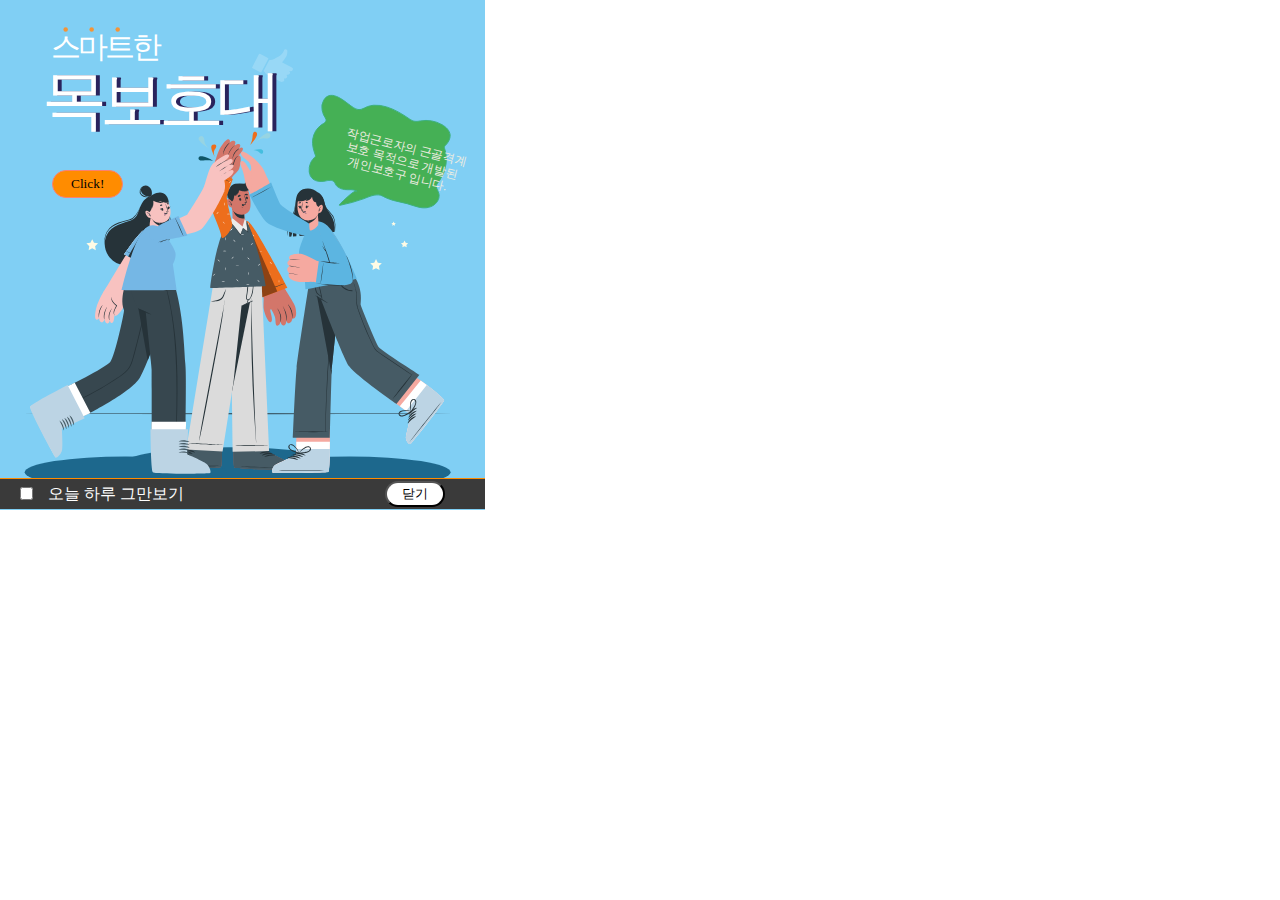
<file: popup.html>
<!DOCTYPE html>
<html lang="en">

<head>
  <meta charset="UTF-8">
  <meta name="viewport" content="width=device-width, initial-scale=1.0">
  <title>팝업창</title><!-- 얼마동안 안 보일지 쿠키에 저장을 하라고 명령을 시키는 것 -->
  <script>
    /* 쿠키값 설정 */
    function setCookie(name, value, expiredays) {
      //setCookie쿠키를 생성할 때 사용
      //(쿠키이름 (name), 쿠키값(value);경로(path), 만료일 (expiredays)) 
      var todayDate = new Dare(); //new 새로운 객체로 날짜를 받아옴
      todayDate.setDate(todayDate.getDate() + expiredays); //현지시간 + 만료일(시간)

      document.cookie = name + "=" + escape(value) + "; path=/; expires=" + todayDate.toGMTString() + ";"
      //익스케이프문자(값) + 경로 + 오늘날짜를 문자열(toGMTString)로 변환 + ;
    }

    function closeWin() {
      if (document.frm.event.checked) { //체크박스를 클릭하는 이벤트가 발생되면,
        setCookie("meno", "no", 60); //60일간 쿠키적용
      }
    }

  </script>
  <style>
    * {
      margin: 0;
      padding: 0;
      font-family: pretendard, '맑은 고딕', 돋움;
    }
  
    a {
      text-decoration: none;
      color: white;
      font-weight: 600;
      font-size: 14px;
    }
  
    p {
      display: none;
    }
  
    .fl {
      float: left;
    }
  
    .fr {
      float: right;
    }
  
    .cl {
      clear: left;
    }
  
    .cf:after {
      content: "";
      display: block;
      clear: both;
    }
  
    #popup_box {
      background: url(./img/windowImg.svg) no-repeat center;
      width: 485px;
      height: 510px;
    }
  
    #popup_cont>button {
      margin-top: 170px;
      margin-left: 52px;
      padding: 5px 18px;
      border-radius: 15px;
      border: 1px solid salmon;
      background-color: darkorange;
    }
  
    #popup_cont>button:hover {
      background-color: orangered;
    }
  
    form {
      margin-top: 280px;
      width: 100%;
      height: 30px;
      background-color: #3a3a3a;
      border-top: 1px solid darkorange;
      line-height: 30px;
      color: #ffffff;
    }
   
    input{
      margin-top: 8px;
      margin-right: 15px;
    }
    input:nth-child(1){
      margin-left: 20px;
    }
    input:nth-child(2){
      margin-right: 40px;
      margin-top: 2px;
      padding: 2px 15px;
      border-radius: 15px;
      background: #ffffff;
    }
  
  </style>
</head>


<body onunload="closeWin()"><!-- onload는 브라우저 열리자 마자 | onunload 브라우저 열어도 안 열리도록 -->
  <p>윈도우 팝업</p>
  <div id="popup_box" class="cf">
    <div id="popup_cont">
      <button><span>Click!</span></button>
    </div> 

    <form name="frm"> <!-- 연동이 되도록 넣어줌 위에도 frm이 있음 -->
      <input type="checkbox" name="event" class="fl"> 오늘 하루 그만보기
      <input type="button" value="닫기" onclick="self.close()" class="fr"> <!-- self.close() 내가 알아서 닫을게~^^ -->
    </form>
  </div>


</body>

</html>
</file>
